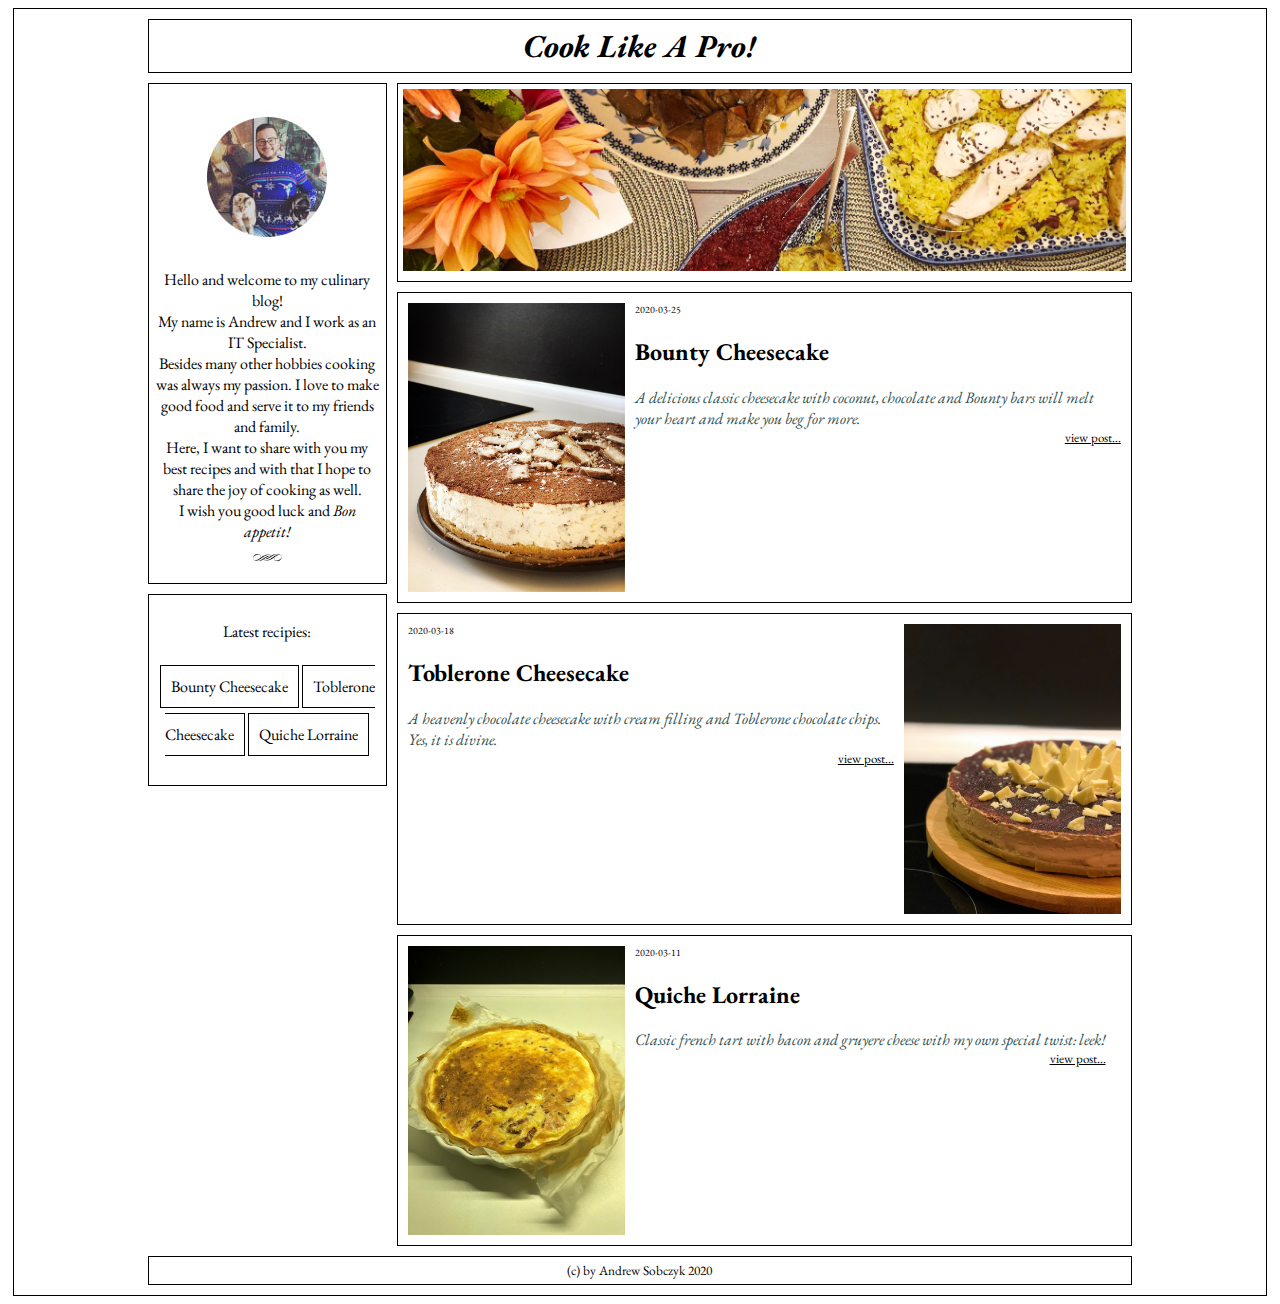
<file: index.html>
<!DOCTYPE html>
<html>
  <head>
    <meta name="description" content="My culinary blog" />
    <meta charset="utf-8" />
    <link rel="stylesheet" type="text/css" href="css/style.css" />
    <title>Cook like a pro!</title>
  </head>
  <body>
    <div class="container box">
      
      <h1 class="title box">Cook like a pro!</h1>

      <div class="box">
        <img src="img/main.jpg" width="100%"/>
      </div>

      <div id="sb">
        <div class="intro box"><br /><img src="img/avatar.jpg" /><br /><br />
          Hello and welcome to my culinary blog!<br />
          My name is Andrew and I work as an IT Specialist.<br />
          Besides many other hobbies cooking was always my passion. I love to make good food and serve it to my friends and family.<br />
          Here, I want to share with you my best recipes and with that I hope to share the joy of cooking as well.<br />
          I wish you good luck and <em>Bon appetit!</em><br /> 
          <img src="img/break.png" width="20%"/>
        </div>
      
        <div class="links box">
          <br />Latest recipies:<br /><br />
          <a class="button" href="post1.html">Bounty Cheesecake</a>
          <a class="button" href="post1.html">Toblerone Cheesecake</a>
          <a class="button" href="post1.html">Quiche Lorraine</a>
          <br /><br />
        </div>
      </div>
      
      <div id="minipostsframe">
        <div class="minipost box">
          <img src="img/photo1.jpg" class="photo" />
          <div class="miniposttxt">
            <div class="date">2020-03-25</div>
            <h2 class="titletext">bounty cheesecake</h2>
            <div class="minitxt">A delicious classic cheesecake with coconut, chocolate and Bounty bars will melt your heart 
              and make you beg for more.
            </div>
            <div class="more">
              <a class="link" href="post1.html">view post...</a>
            </div>
          </div>
        </div>

        <div class="minipost box">
          <div class="miniposttxt">
            <div class="date">2020-03-18</div>
            <h2 class="titletext">toblerone cheesecake</h2>
            <div class="minitxt">A heavenly chocolate cheesecake with cream filling and Toblerone chocolate chips. Yes, it is divine.
            </div>
            <div class="more">
              <a class="link" href="post1.html">view post...</a>
            </div>
          </div>
          <img src="img/photo2.jpg" class="photo" />
        </div>
      
        <div class="minipost box">
          <img src="img/photo3.jpg" class="photo" />
          <div class="miniposttxt">
            <div class="date">2020-03-11</div>
            <h2 class="titletext">quiche lorraine</h2>
            <div class="minitxt">Classic french tart with bacon and gruyere cheese with my own special twist: leek! 
            </div>
            <div class="more">
              <a class="link" href="post1.html">view post...</a>
            </div>
          </div>
        </div>
      </div>

      <div class="ft box">(c) by Andrew Sobczyk 2020</div>
    
    </div>
  </body>
</html>
</file>
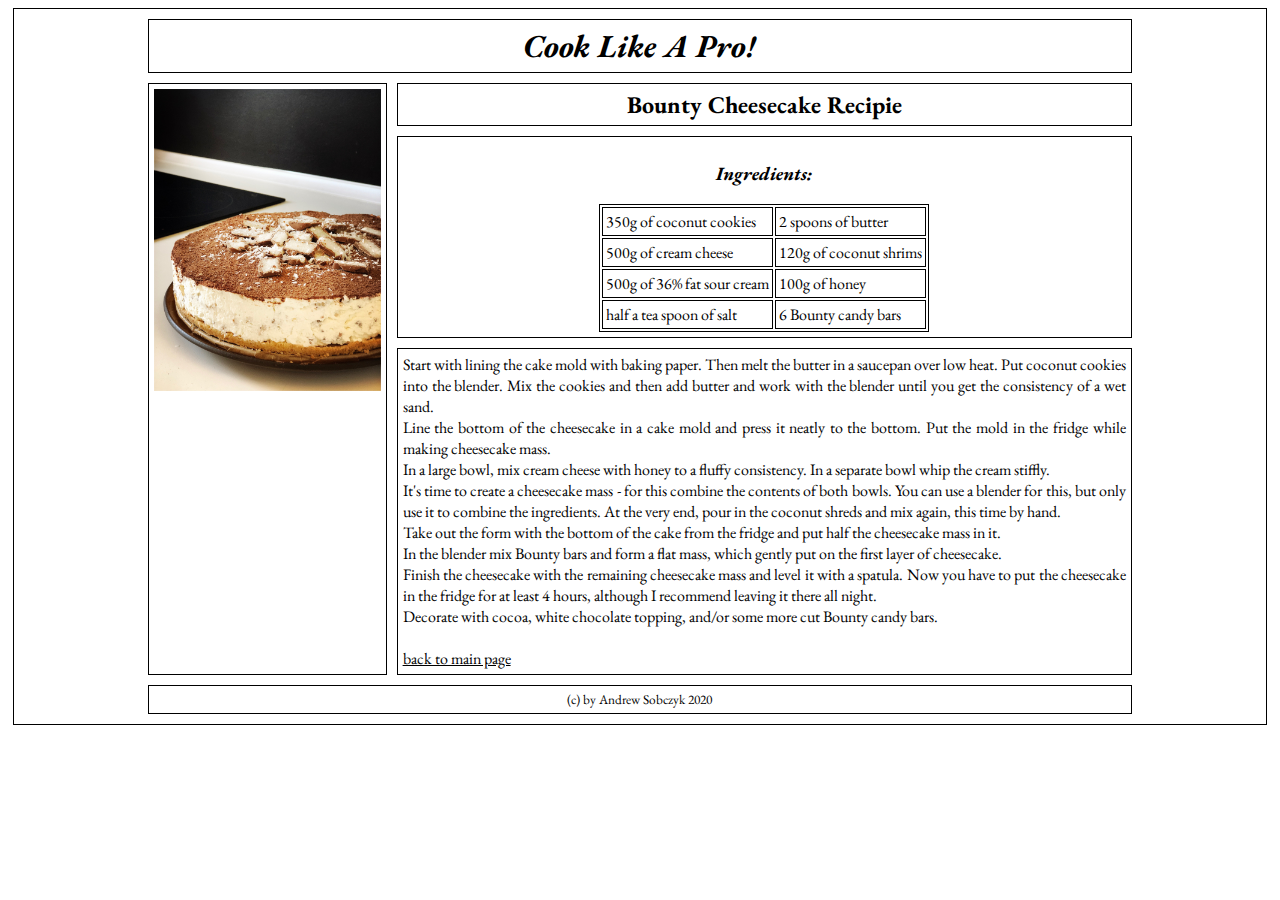
<file: post1.html>
<!DOCTYPE html>
<html>
  <head>
    <meta name="description" content="My culinary blog" />
    <meta charset="utf-8" />
    <link rel="stylesheet" type="text/css" href="css/posts.css" />
    <title>Bounty Cheesecake Recipie</title>
  </head>
  <body>
    <div class="container box">
      
      <h1 class="title box">Cook like a pro!</h1>
        
      <div class="sb box"><img src="img/photo1.jpg" width="100%" /></div>
      
      <div class="ingredients">
        <h2 class="center box">Bounty Cheesecake Recipie</h2>
        <div class="box">
          <h3 class="center"><em>Ingredients:</em></h3>
          <table class="table">
            <tr>
              <td>350g of coconut cookies</td>
              <td>2 spoons of butter</td>
            </tr>
            <tr>
              <td>500g of cream cheese</td>
              <td>120g of coconut shrims</td>
            </tr>
            <tr>
              <td>500g of 36% fat sour cream</td>
              <td>100g of honey</td>
            </tr>
            <tr>
              <td>half a tea spoon of salt</td>
              <td>6 Bounty candy bars</td>
            </tr>
          </table>
        </div>
      </div>

      <div class="recipie box">
        Start with lining the cake mold with baking paper. Then melt the butter in a saucepan over low heat. Put coconut cookies into the blender.
        Mix the cookies and then add butter and work with the blender until you get the consistency of a wet sand.<br />
        Line the bottom of the cheesecake in a cake mold and press it neatly to the bottom. Put the mold in the fridge while making cheesecake mass.<br />
        In a large bowl, mix cream cheese with honey to a fluffy consistency. In a separate bowl whip the cream stiffly.<br />
        It's time to create a cheesecake mass - for this combine the contents of both bowls. You can use a blender for this, but only use it to combine the ingredients. At the very end, pour in the coconut shreds and mix again, this time by hand.<br />
        Take out the form with the bottom of the cake from the fridge and put half the cheesecake mass in it.<br />
        In the blender mix Bounty bars and form a flat mass, which gently put on the first layer of cheesecake.<br />
        Finish the cheesecake with the remaining cheesecake mass and level it with a spatula. Now you have to put the cheesecake in the fridge for at least 4 hours, although I recommend leaving it there all night.<br />
        Decorate with cocoa, white chocolate topping, and/or some more cut Bounty candy bars.<br /><br />
        <a class="link" href="index.html">back to main page</a>
      </div>

      <div class="ft box">(c) by Andrew Sobczyk 2020</div>
    
    </div>
  </body>
</html>
</file>
<file: css/style.css>
@import url("posts.css");
@import url("miniposts.css");
@import url("https://fonts.googleapis.com/css?family=EB+Garamond&display=swap");

.container {
    display: flex;
    margin: 5px;
    font-family: "EB Garamond", Helvetica, Tahoma;
    flex-direction: column;
}

.box {
    border: 1px solid black;
    margin: 5px;
    padding: 5px;
}

.button {
    border: 1px solid black;
    padding: 10px;
    line-height: 300%;
    color: black;
    text-decoration: none;
}

.button:hover {
    background-color: black;
    padding: 10px;
    line-height: 300%;
    color: white;
    text-decoration: none;
}

.title {
    text-align: center;
    font-style: italic;
    color: black;
    text-transform: capitalize;
}

.photo {
    margin: 5px;
    width: 30%;
}

.intro {
    margin: 5px;
    text-align: center;
}

.link {
    color: black;
}

.links {
    text-align: center;
}

.ft {
    text-align: center;
    font-size: smaller;
}

@media(min-width:900px) {
    .container {
        display: grid;
        justify-content: center;
        grid-template-columns: 20% 60%;
        grid-template-rows: repeat(4, auto);
        grid-template-areas: 
            "title title"
            "sb photo"
            "sb minipost"
            "ft ft";
    }

    .title {
        grid-area: title;
    }

    .photo {
        grid-area: photo;
    }

    #sb {
        grid-area: sb;
        display: flex;
        flex-direction: column;
        justify-content: flex-start;
    }

    #minipostsframe {
        grid-area: minipost;
        display: flex;
        flex-direction: column;
        justify-content: space-evenly;
    }

    .ft {
        grid-area: ft;
    }
}
</file>
<file: css/posts.css>
@import url("https://fonts.googleapis.com/css?family=EB+Garamond&display=swap");

.container {
    display: flex;
    margin: 5px;
    font-family: "EB Garamond", Helvetica, Tahoma;
    flex-direction: column;
}

.box {
    border: 1px solid black;
    margin: 5px;
    padding: 5px;
}

.title {
    text-align: center;
    font-style: italic;
    color: black;
    text-transform: capitalize;
}

.link {
    color: black;
}

.center {
    text-align: center;
}

.ft {
    text-align: center;
    font-size: smaller;
}

.ingredients {
    display: flex;
    flex-direction: column;
}

.table {
    margin-right: auto;
    margin-left: auto;
    border: 1px solid black;
}

td {
    border: 1px solid black;
    padding: 3px;
}

.recipie {
    text-align: justify;
}

@media(min-width:900px) {
    .container {
        display: grid;
        justify-content: center;
        grid-template-columns: 20% 60%;
        grid-template-rows: repeat(4, auto);
        grid-template-areas: 
            "title title"
            "sb ingredients"
            "sb recipie"
            "ft ft";
    }

    .title {
        grid-area: title;
    }

    .sb {
        grid-area: sb;
    }

    .ingredients {
        grid-area: ingredients;
        display: flex;
        flex-direction: column;
        justify-content: space-evenly;
    }

    .ft {
        grid-area: ft;
    }
}
</file>
